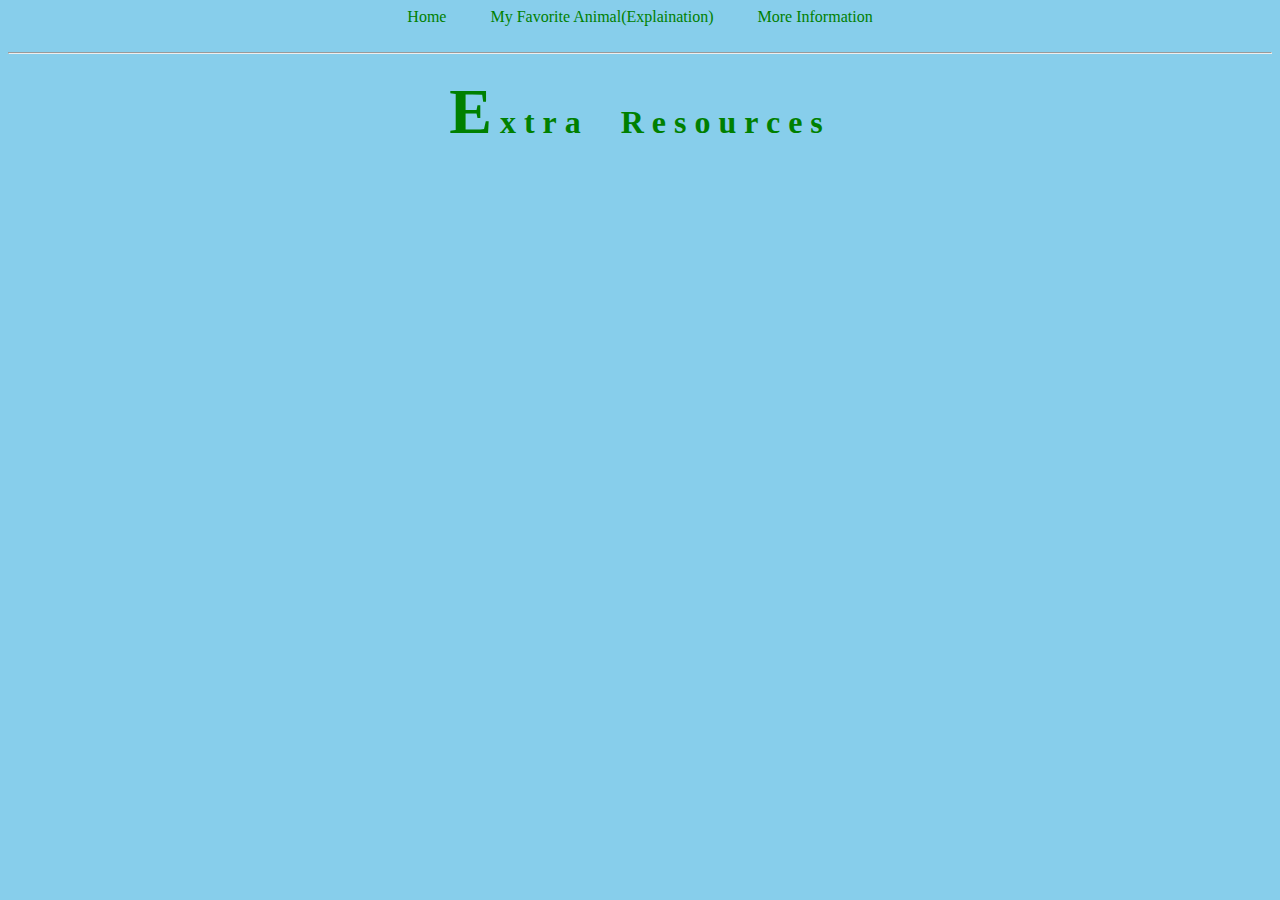
<file: resources.html>
<!DOCTYPE html>
<html>
  <head>
    <meta charset="utf-8">
    <meta name="viewport" content="width=device-width">
    <title>replit</title>
    <link href="style.css" rel="stylesheet" type="text/css" />
  </head>
  <body>
    <header>
      <nav>
        <a href="index.html">Home</a>
        <a href="animals.html">My Favorite Animal(Explaination)</a>
        <a href="#">More Information</a>
        </nav>
  <br>
  <hr>
</header>
<main>
  <h1>Extra Resources</h1>
   
    </main>
  </body>
</html>
</file>
<file: style.css>
body {
  background-color: skyblue;
    text-align: center; 
    font-family: Cochin, serif;
  }
  
  h1,* {
    color: green;
   }

main {
  width: 75%;
  margin-left: auto;
  margin-right: auto;

}

h1 {
  letter-spacing: 0.25em;
  word-spacing: 0.5em;
}

h1:first-letter {
  font-size: 2em;
}

nav a {
text-decoration: none;
margin: 20px;
}
a:hover {
  background-color: lightcyan;
  color: paleturquoise; 
}

a:active {
  background-color: lightgreen;
  color: lightgoldenrodyellow;
}

a[target="_blank"] {
  color: blueviolet;
}

ol {
  list-style-position: inside;
}
</file>
